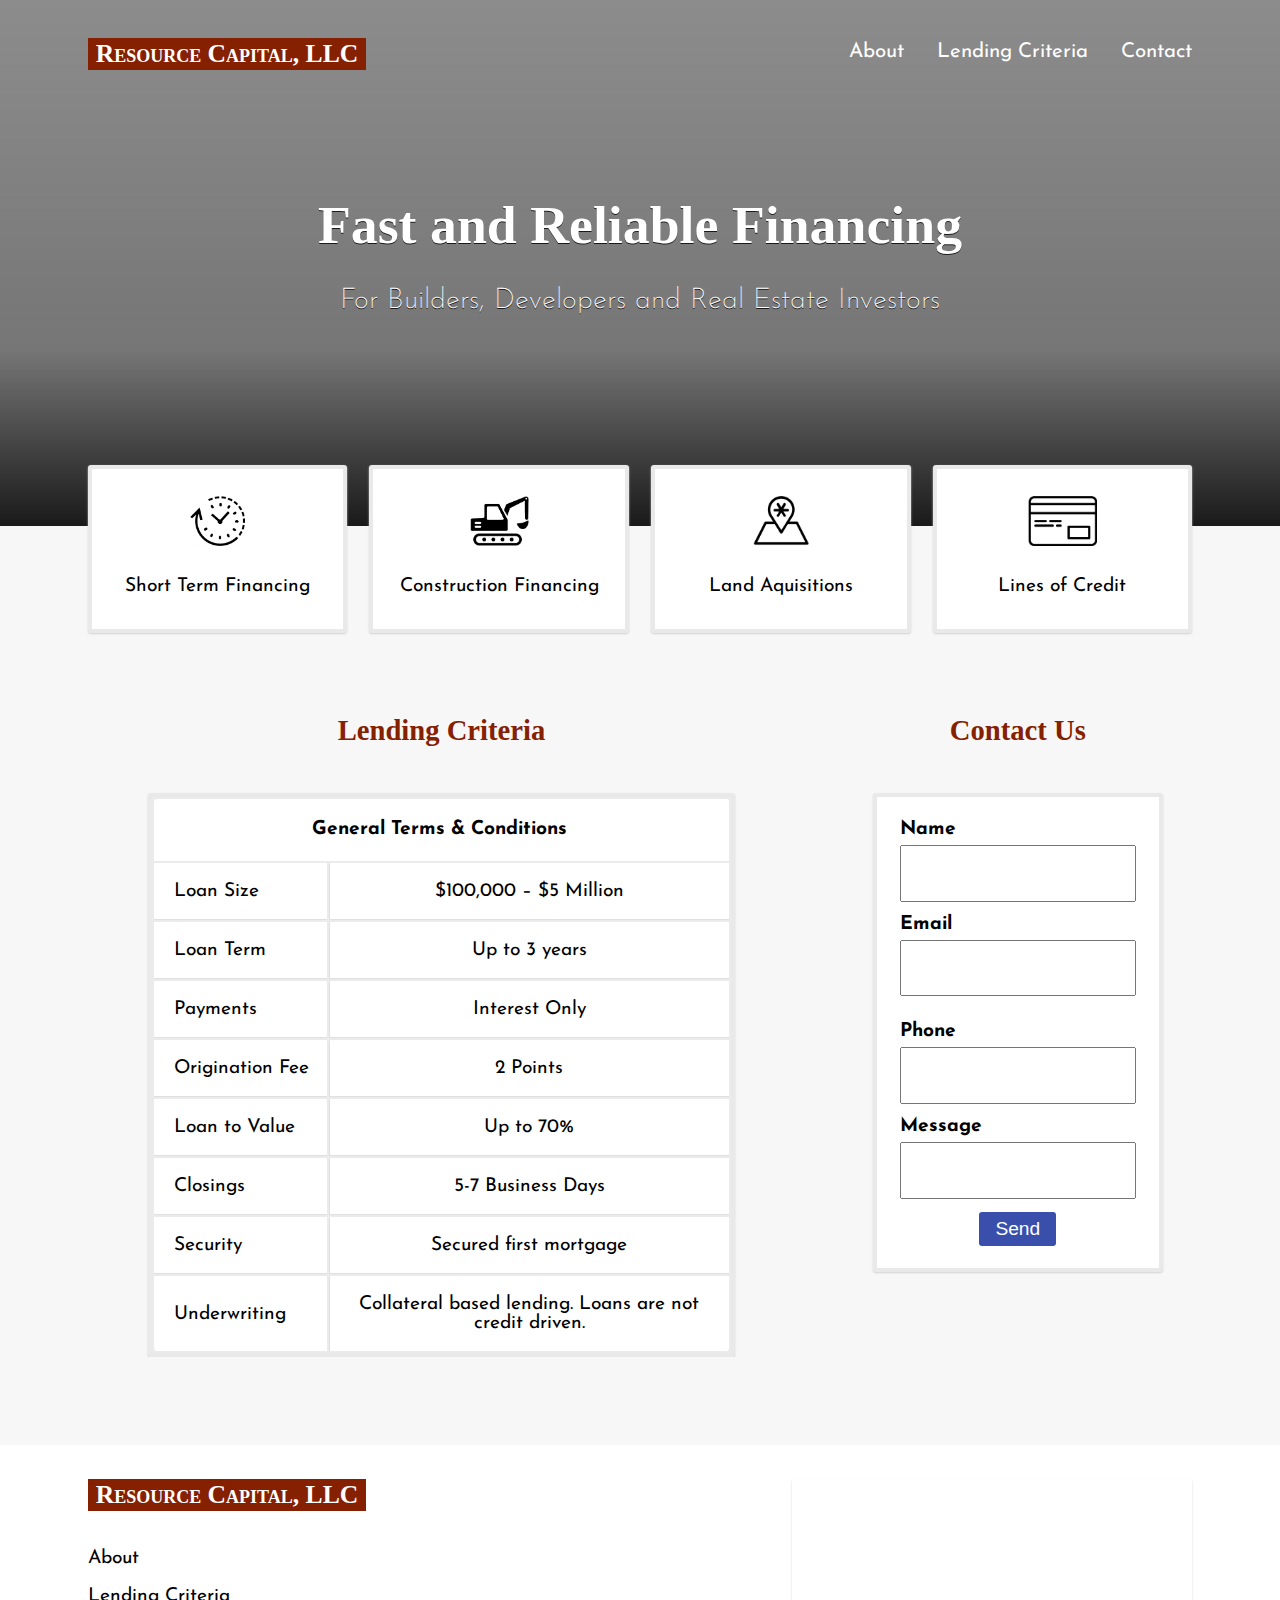
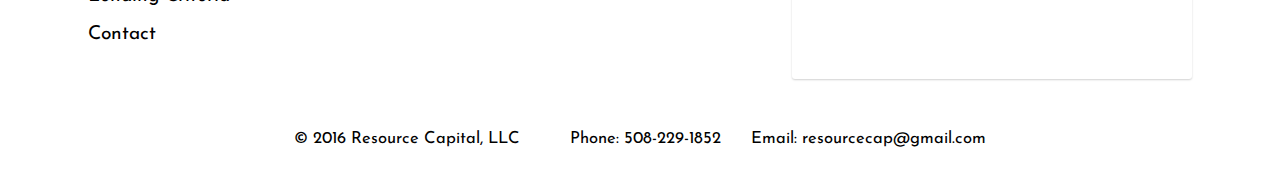
<file: index.html>
<!DOCTYPE html>
<html>
  <head>
    <meta charset="utf-8">
    <meta http-equiv="X-UA-Compatible" content="IE=edge, chrome=1">
    <meta name="viewport" content="width=device-width, initial-scale=1.0">
    <title>Blog Test</title>
    <link rel="stylesheet" href="css/styles.css" />
    <!-- <script src="https://npmcdn.com/react@15.3.0/dist/react.js"></script>
    <script src="https://npmcdn.com/react-dom@15.3.0/dist/react-dom.js"></script>
    <script src="https://npmcdn.com/babel-core@5.8.38/browser.min.js"></script> -->
  </head>
  <body>
    <nav class="row">
      <div class="nav_logo"><a href="index.html">Resource Capital, LLC</a></div>
      <div class="nav_links">
        <ul>
          <li><a href="about.html">About</a></li>
          <li><a href="criteria.html">Lending Criteria</a></li>
          <li><a href="contact.html">Contact</a></li>
        </ul>
      </div>
    </nav>

    <div class="row t2 hero">

      <div class="box-100">
        <h1 class="hero_h1">Fast and Reliable Financing</h1>
        <h2>For Builders, Developers and Real Estate Investors</h2>
      </div>
    </div>


    <div class="thumbnails t1 row_group-first">
      <div class="box-25">
        <img src="img/clock.png" alt="clock">
        <p>Short Term Financing</p>
      </div>
      <div class="box-25">
        <img src="img/construction.png" alt="clock">
        <p>Construction Financing</p>
      </div>
      <div class="box-25">
        <img src="img/map.png" alt="clock">
        <p>Land Aquisitions</p>
      </div>
      <div class="box-25">
        <img src="img/credit.png" alt="clock">
        <p>Lines of Credit</p>
      </div>
    </div>


    <div class="row t1">
      <div class="box-66">
        <h2>Lending Criteria</h2>
        <table class="loan_param">
        <thead>

        <th class="table_header" colspan="2">General Terms & Conditions</th>

        </thead>
        <tbody>
        <tr class="odd_row">
        <td>Loan Size</td>
        <td>$100,000 – $5 Million</td>
        </tr>
        <tr class="even_row">
        <td>Loan Term</td>
        <td>Up to 3 years</td>
        </tr>
        <tr class="odd_row">
        <td>Payments</td>
        <td>Interest Only</td>
        </tr>
        <tr class="even_row">
        <td>Origination Fee</td>
        <td>2 Points</td>
        </tr>
        <tr class="odd_row">
        <td>Loan to Value</td>
        <td>Up to 70%</td>
        </tr>
        <tr class="even_row">
        <td>Closings</td>
        <td>5-7 Business Days</td>
        </tr>
        <tr class="odd_row">
        <td>Security</td>
        <td>Secured first mortgage</td>
        </tr>
        <tr class="even_row">
        <td>Underwriting</td>
        <td>Collateral based lending. Loans are not credit driven.</td>
        </tr>
        </tbody>
        </table>
      </div>
      <div class="box-33">
        <h2>Contact Us</h2>
        <form action="">
          <label for="Name">Name</label>
          <input name="name" type="text"><br>
          <label for="email">Email</label>
          <input name="email" type="text"><br>
          <br>
          <label for="phone">Phone</label>
          <input name="phone" type="text"><br>
          <label for="message">Message</label>
          <input name="message" type="text">
          <br>
          <button>Send</button>
        </form>
      </div>
    </div>

    <!-- <div class="row map">
      <iframe "align=center" src="https://www.google.com/maps/embed?pb=!1m18!1m12!1m3!1d2951.434954152502!2d-71.55092004886922!3d42.29058367908953!2m3!1f0!2f0!3f0!3m2!1i1024!2i768!4f13.1!3m3!1m2!1s0x89e38a987647098d%3A0xa83554092095aea2!2s295+Turnpike+Rd+%23100%2C+Southborough%2C+MA+01772!5e0!3m2!1sen!2sus!4v1478795134665" width="600" height="450" frameborder="0" style="border:0" allowfullscreen></iframe>
    </div> -->

    <footer class="row">
<div class="float">
  <div class="footer_left">
      <div class="footer_logo">Resource Capital, LLC</div>
    <ul>
      <li>About</li>
      <li>Lending Criteria</li>
      <li>Contact</li>
    </ul>
  </div>
    <div class="footer_right">
      <iframe class="map" src="https://www.google.com/maps/embed?pb=!1m14!1m8!1m3!1d5902.869878231152!2d-71.548726!3d42.290584!3m2!1i1024!2i768!4f13.1!3m3!1m2!1s0x89e38a987647098d%3A0xa83554092095aea2!2s295+Turnpike+Rd+%23100%2C+Southborough%2C+MA+01772!5e0!3m2!1sen!2sus!4v1478874211571" width="400" height="200" frameborder="0" style="border:0" allowfullscreen></iframe>
    </div>
</div>
      <div class="footer_bottom"><p>&copy; 2016 Resource Capital, LLC &nbsp;&nbsp;&nbsp;&nbsp;&nbsp;&nbsp;&nbsp;&nbsp; Phone: 508-229-1852 &nbsp;&nbsp;&nbsp;&nbsp; Email: resourcecap@gmail.com</p></div>
    </footer>
  </body>
</html>
</file>
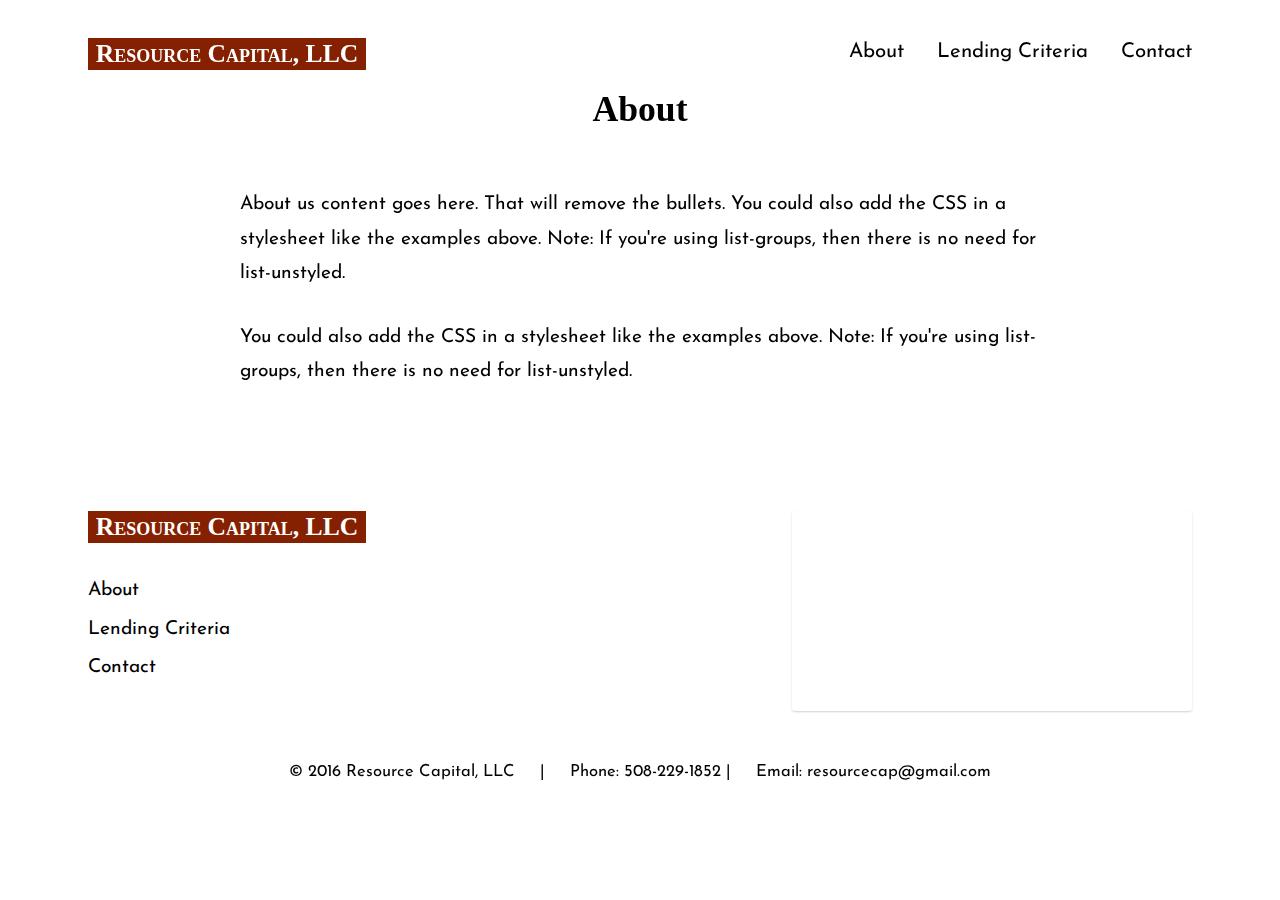
<file: about.html>
<!DOCTYPE html>
<html>
  <head>
    <meta charset="utf-8">
    <meta http-equiv="X-UA-Compatible" content="IE=edge, chrome=1">
    <meta name="viewport" content="width=device-width, initial-scale=1.0">
    <title>Blog Test</title>
    <link rel="stylesheet" href="css/styles.css" />
    <!-- <script src="https://npmcdn.com/react@15.3.0/dist/react.js"></script>
    <script src="https://npmcdn.com/react-dom@15.3.0/dist/react-dom.js"></script>
    <script src="https://npmcdn.com/babel-core@5.8.38/browser.min.js"></script> -->
  </head>
  <body class="about">
    <nav class="row">
      <div class="nav_logo"><a href="index.html">Resource Capital, LLC</a></div>
      <div class="nav_links">
        <ul>
          <li><a href="about.html">About</a></li>
          <li><a href="criteria.html">Lending Criteria</a></li>
          <li><a href="contact.html">Contact</a></li>
        </ul>
      </div>
    </nav>

    <div class="row">
      <div>
        <h1>About</h1>
        <p>About us content goes here. That will remove the bullets. You could also add the CSS in a stylesheet like the examples above. Note: If you're using list-groups, then there is no need for list-unstyled.</p>
        <p>You could also add the CSS in a stylesheet like the examples above. Note: If you're using list-groups, then there is no need for list-unstyled.</p>
      </div>
    </div>


    <footer class="row">
<div class="float">
  <div class="footer_left">
      <div class="footer_logo">Resource Capital, LLC</div>
    <ul>
      <li>About</li>
      <li>Lending Criteria</li>
      <li>Contact</li>
    </ul>
  </div>
    <div class="footer_right">
      <iframe class="map" src="https://www.google.com/maps/embed?pb=!1m14!1m8!1m3!1d5902.869878231152!2d-71.548726!3d42.290584!3m2!1i1024!2i768!4f13.1!3m3!1m2!1s0x89e38a987647098d%3A0xa83554092095aea2!2s295+Turnpike+Rd+%23100%2C+Southborough%2C+MA+01772!5e0!3m2!1sen!2sus!4v1478874211571" width="400" height="200" frameborder="0" style="border:0" allowfullscreen></iframe>
    </div>
</div>
      <div class="footer_bottom"><p>&copy; 2016 Resource Capital, LLC &nbsp;&nbsp;&nbsp;&nbsp;|&nbsp;&nbsp;&nbsp;&nbsp; Phone: 508-229-1852 |&nbsp;&nbsp;&nbsp;&nbsp; Email: resourcecap@gmail.com</p></div>
    </footer>
  </body>
</html>
</file>
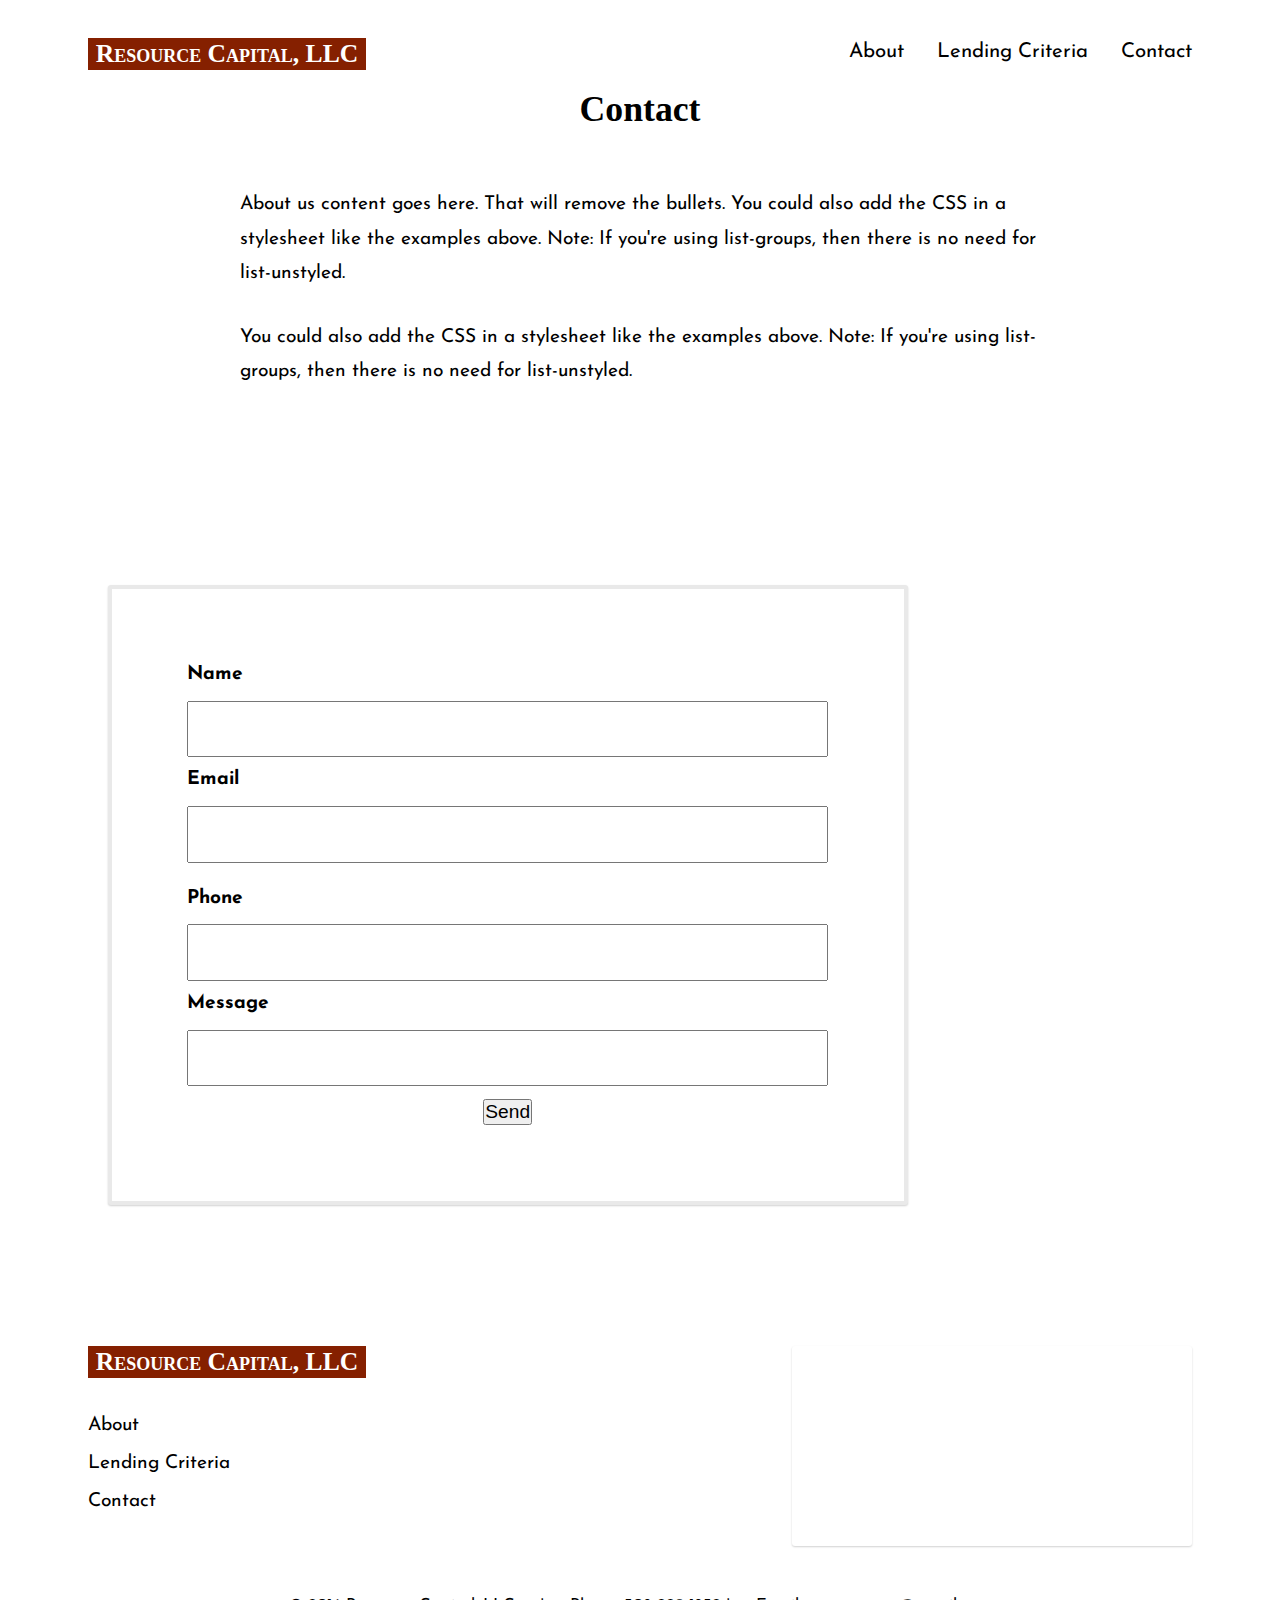
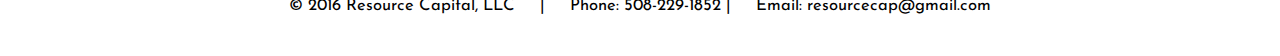
<file: contact.html>
<!DOCTYPE html>
<html>
  <head>
    <meta charset="utf-8">
    <meta http-equiv="X-UA-Compatible" content="IE=edge, chrome=1">
    <meta name="viewport" content="width=device-width, initial-scale=1.0">
    <title>Blog Test</title>
    <link rel="stylesheet" href="css/styles.css" />
    <!-- <script src="https://npmcdn.com/react@15.3.0/dist/react.js"></script>
    <script src="https://npmcdn.com/react-dom@15.3.0/dist/react-dom.js"></script>
    <script src="https://npmcdn.com/babel-core@5.8.38/browser.min.js"></script> -->
  </head>
  <body class="about">
    <nav class="row">
      <div class="nav_logo"><a href="index.html">Resource Capital, LLC</a></div>
      <div class="nav_links">
        <ul>
          <li><a href="about.html">About</a></li>
          <li><a href="criteria.html">Lending Criteria</a></li>
          <li><a href="contact.html">Contact</a></li>
        </ul>
      </div>
    </nav>

    <div class="row">
      <div>
        <h1>Contact</h1>
        <p>About us content goes here. That will remove the bullets. You could also add the CSS in a stylesheet like the examples above. Note: If you're using list-groups, then there is no need for list-unstyled.</p>
        <p>You could also add the CSS in a stylesheet like the examples above. Note: If you're using list-groups, then there is no need for list-unstyled.</p>
      </div>
    </div>

    <div class="row t2">
      <form action="">
        <label for="Name">Name</label>
        <input name="name" type="text"><br>
        <label for="email">Email</label>
        <input name="email" type="text"><br>
        <br>
        <label for="phone">Phone</label>
        <input name="phone" type="text"><br>
        <label for="message">Message</label>
        <input name="message" type="text">
        <br>
        <button>Send</button>
      </form>
    </div>

    <footer class="row">
<div class="float">
  <div class="footer_left">
      <div class="footer_logo">Resource Capital, LLC</div>
    <ul>
      <li>About</li>
      <li>Lending Criteria</li>
      <li>Contact</li>
    </ul>
  </div>
    <div class="footer_right">
      <iframe class="map" src="https://www.google.com/maps/embed?pb=!1m14!1m8!1m3!1d5902.869878231152!2d-71.548726!3d42.290584!3m2!1i1024!2i768!4f13.1!3m3!1m2!1s0x89e38a987647098d%3A0xa83554092095aea2!2s295+Turnpike+Rd+%23100%2C+Southborough%2C+MA+01772!5e0!3m2!1sen!2sus!4v1478874211571" width="400" height="200" frameborder="0" style="border:0" allowfullscreen></iframe>
    </div>
</div>
      <div class="footer_bottom"><p>&copy; 2016 Resource Capital, LLC &nbsp;&nbsp;&nbsp;&nbsp;|&nbsp;&nbsp;&nbsp;&nbsp; Phone: 508-229-1852 |&nbsp;&nbsp;&nbsp;&nbsp; Email: resourcecap@gmail.com</p></div>
    </footer>
  </body>
</html>
</file>
<file: css/styles.css>
@import url("https://fonts.googleapis.com/css?family=Josefin+Sans:400,600,700|Playfair+Display:400,400i,700,700i");
*,
*:after,
*:before {
  margin: 0;
  padding: 0; }

html {
  -webkit-text-size-adjust: 100%;
  -ms-text-size-adjust: 100%; }

article,
aside,
details,
figcaption,
figure,
footer,
header,
main,
menu,
nav,
section,
summary {
  display: block; }

.skip-link, .screen-reader-text {
  background-color: #f1f1f1;
  box-shadow: 0 0 1px 1px rgba(0, 0, 0, 0.2);
  color: #21759b;
  display: block;
  font-family: Montserrat, "Helvetica Neue", sans-serif;
  font-size: 14px;
  font-weight: 700;
  left: -9999em;
  outline: none;
  padding: 15px 23px 14px;
  text-decoration: none;
  text-transform: none;
  top: -9999em;
  position: absolute; }
  .skip-link:focus, .screen-reader-text:focus {
    clip: auto;
    height: auto;
    left: 6px;
    top: 7px;
    width: auto;
    z-index: 100000; }

*,
*:after,
*:before {
  -webkit-box-sizing: border-box;
  -moz-box-sizing: border-box;
  box-sizing: border-box; }

nav, footer.row .float, footer.row_group-first .float, footer.row_group-last .float {
  *zoom: 1; }
  nav:before, footer.row .float:before, footer.row_group-first .float:before, footer.row_group-last .float:before, nav:after, footer.row .float:after, footer.row_group-first .float:after, footer.row_group-last .float:after {
    content: " ";
    display: table; }
  nav:after, footer.row .float:after, footer.row_group-first .float:after, footer.row_group-last .float:after {
    clear: both; }

html {
  font-size: 80%; }

p, li, button, label, table {
  font-size: 1em;
  font-size: calc(1em + 0.5vw); }

.nav_links li {
  font-size: 1.1em;
  font-size: calc(1.1em + 0.5vw); }

h4 {
  font-size: 1em;
  font-size: calc(1em + 0.5vw); }

h3 {
  font-size: 1.318em;
  font-size: calc(1.318em + 0.5vw); }

h2 {
  font-size: 1.73712em;
  font-size: calc(1.73712em + 0.5vw); }

h1 {
  font-size: 2.28953em;
  font-size: calc(2.28953em + 0.5vw); }

.hero_h1 {
  font-size: 3.70446em;
  font-size: calc(3.70446em + 0.5vw); }

@media screen and (max-width: 750px) {
  h4 {
    font-size: 1em;
    font-size: calc(1em + 0.5vw); }

  h3 {
    font-size: 1.118em;
    font-size: calc(1.118em + 0.5vw); }

  h2 {
    font-size: 1.24992em;
    font-size: calc(1.24992em + 0.5vw); }

  h1 {
    font-size: 1.39742em;
    font-size: calc(1.39742em + 0.5vw); } }
body {
  font-family: "Josefin Sans", Helvetica, Arial, serif; }

h1, h2, h3, h4, h5 {
  font-family: "Playfair", serif;
  line-height: 1.2em;
  margin: 0 0 1.618em 0;
  text-align: center; }

p {
  line-height: 1.8em;
  margin: 2.61792% auto 0 auto;
  max-width: 800px; }

a {
  color: #222222;
  text-decoration: none; }

.row, .row_group-first, .row_group-last {
  width: 100%;
  margin: 0 auto;
  padding: 6.85353% 6.85353%; }
  .row:after, .row_group-first:after, .row_group-last:after {
    content: "";
    display: table;
    clear: both; }
  .row > div:first-of-type, .row_group-first > div:first-of-type, .row_group-last > div:first-of-type {
    margin-left: 0; }
  .row > div:last-of-type, .row_group-first > div:last-of-type, .row_group-last > div:last-of-type {
    margin-right: 0; }
  @media screen and (max-width: 950px) {
    .row, .row_group-first, .row_group-last {
      padding: 13.70705% 6.85353%; } }

.row_group-first {
  padding-bottom: 0; }
  .row_group-first div {
    margin-bottom: 6.85353%; }
  @media screen and (max-width: 750px) {
    .row_group-first div:last-of-type {
      margin-bottom: 6.85353%; } }

.row_group-last {
  padding-top: 0; }

.box-33 {
  width: 29.84277%;
  margin: 0 2.61792%;
  float: left;
  overflow: hidden;
  min-height: 1px; }
  @media screen and (max-width: 750px) {
    .box-33 {
      display: inline-block;
      float: none;
      width: 100%;
      margin-left: 0;
      margin-right: 0;
      margin-bottom: 6.85353%; }
      .box-33:last-child {
        margin-bottom: 0; } }

.box-66 {
  width: 64.04874%;
  margin: 0 2.61792%;
  float: left;
  overflow: hidden;
  min-height: 1px; }
  @media screen and (max-width: 750px) {
    .box-66 {
      display: inline-block;
      float: none;
      width: 100%;
      margin-left: 0;
      margin-right: 0;
      margin-bottom: 6.85353%; }
      .box-66:last-child {
        margin-bottom: 0; } }

.box-50 {
  width: 50%;
  margin: 0 0;
  float: left;
  overflow: hidden;
  min-height: 1px; }
  @media screen and (max-width: 750px) {
    .box-50 {
      display: inline-block;
      float: none;
      width: 100%;
      margin-left: 0;
      margin-right: 0;
      margin-bottom: 6.85353%; }
      .box-50:last-child {
        margin-bottom: 0; } }

.box-25 {
  width: 23.5%;
  margin: 0 1%;
  float: left;
  overflow: hidden;
  min-height: 1px; }
  @media screen and (max-width: 750px) {
    .box-25 {
      display: inline-block;
      float: none;
      width: 100%;
      margin-left: 0;
      margin-right: 0;
      margin-bottom: 6.85353%; }
      .box-25:last-child {
        margin-bottom: 0; } }

.box-100 {
  width: 100%;
  margin: 0 2.61792%;
  float: left;
  overflow: hidden;
  min-height: 1px; }
  @media screen and (max-width: 750px) {
    .box-100 {
      display: inline-block;
      float: none;
      width: 100%;
      margin-left: 0;
      margin-right: 0;
      margin-bottom: 6.85353%; }
      .box-100:last-child {
        margin-bottom: 0; } }

.t1 {
  background-color: #f7f7f7;
  text-align: center; }
  .t1 button {
    background-color: #3a4fac;
    color: #fff;
    padding: 2.61792% 6.85353%;
    border: none;
    border-radius: 3px; }
  .t1 h2, .t1 h3, .t1 h4 {
    color: #852000; }

.t2 {
  text-align: center; }
  .t2 h3 {
    font-weight: 200; }

nav {
  position: absolute;
  top: -50px; }
  @media screen and (max-width: 950px) {
    nav {
      top: -15%; } }
  @media screen and (max-width: 750px) {
    nav {
      top: -10%; } }
  nav .nav_logo {
    float: left;
    font-size: 2em;
    background-color: #852000;
    padding: 1px 8px;
    font-family: serif;
    font-variant: small-caps;
    font-weight: 700; }
    nav .nav_logo a {
      color: #fff; }
  nav .nav_links ul {
    text-align: right;
    margin-top: 4px; }
    .about nav .nav_links ul {
      color: black; }
  nav li {
    display: inline;
    padding-left: 2.61792%; }
    nav li a {
      color: #fff; }
      .about nav li a {
        color: black; }

.hero {
  color: #fff;
  background: linear-gradient(rgba(26, 26, 26, 0.5), rgba(26, 26, 26, 0.55), rgba(26, 26, 26, 0.6), #1a1a1a), url(http://cdn2.blog-media.zillowstatic.com/7/construction-loan-56ed23.jpg) no-repeat center;
  padding: 15.07776% 6.85353%;
  background-size: cover; }
  .hero h1, .hero h2 {
    text-shadow: 0 1px 0 #1a1a1a; }
  .hero h2 {
    font-weight: 200;
    font-family: "Josefin Sans", Helvetica, Arial, serif;
    margin-bottom: .5em; }
  .hero .hero_h1 {
    font-family: 'Playfair';
    margin-bottom: .5em; }

.thumbnails div[class^="box"] {
  position: relative;
  margin-top: -11.64845em;
  margin-bottom: -0.61805em;
  z-index: 999;
  background-color: #fff;
  height: 13.13098em;
  padding: 1%;
  border: 4px solid #e9e9e9;
  -moz-border-radius: 3px;
  -webkit-border-radius: 3px;
  border-radius: 3px;
  -moz-box-shadow: 0 1px 2px #d1d1d1;
  -webkit-box-shadow: 0 1px 2px #d1d1d1;
  box-shadow: 0 1px 2px #d1d1d1; }
  @media screen and (max-width: 950px) {
    .thumbnails div[class^="box"] {
      height: 13.97814em;
      padding: 2.61792%; } }
  @media screen and (max-width: 750px) {
    .thumbnails div[class^="box"] {
      position: relative;
      margin-top: 0;
      margin-bottom: 0; }
      .thumbnails div[class^="box"]:first-child {
        margin-top: -10.5895em; } }
.thumbnails img {
  height: 3.92689em;
  width: auto;
  margin: 6.85353% 0; }
  @media screen and (max-width: 950px) {
    .thumbnails img {
      height: 3.236em; } }
  @media screen and (max-width: 950px) {
    .thumbnails img {
      margin: 2.61792% 0; } }

footer.row, footer.row_group-first, footer.row_group-last {
  padding: 2.61792% 6.85353%; }
  footer.row .footer_left, footer.row_group-first .footer_left, footer.row_group-last .footer_left {
    float: left; }
  footer.row .footer_right, footer.row_group-first .footer_right, footer.row_group-last .footer_right {
    float: right; }
  footer.row .footer_logo, footer.row_group-first .footer_logo, footer.row_group-last .footer_logo {
    float: left;
    font-size: 2em;
    background-color: #852000;
    padding: 1px 8px;
    font-family: serif;
    font-variant: small-caps;
    font-weight: 700;
    color: #fff;
    margin-bottom: 13.70705%; }
  footer.row li, footer.row_group-first li, footer.row_group-last li {
    list-style: none;
    margin-bottom: 6.85353%; }
  footer.row .footer_bottom, footer.row_group-first .footer_bottom, footer.row_group-last .footer_bottom {
    text-align: center;
    font-size: .8em;
    margin-top: 3.92689%; }

form {
  max-width: 800px;
  margin: 0 auto;
  text-shadow: 1px 1px 0px #fff;
  border: 4px solid #e9e9e9;
  margin: 20px;
  background-color: #fff;
  -moz-border-radius: 3px;
  -webkit-border-radius: 3px;
  border-radius: 3px;
  -moz-box-shadow: 0 1px 2px #d1d1d1;
  -webkit-box-shadow: 0 1px 2px #d1d1d1;
  box-shadow: 0 1px 2px #d1d1d1;
  padding: 6.85353%; }
  form input {
    padding-right: 0 !important;
    height: 4.2358em;
    width: 100%;
    display: block; }
  form label {
    display: block;
    text-align: left;
    margin-bottom: 2.61792%;
    font-weight: bold; }

.map {
  -moz-border-radius: 3px;
  -webkit-border-radius: 3px;
  border-radius: 3px;
  border: 4px solid #e9e9e9;
  -moz-box-shadow: 0 1px 2px #d1d1d1;
  -webkit-box-shadow: 0 1px 2px #d1d1d1;
  box-shadow: 0 1px 2px #d1d1d1; }

table {
  text-shadow: 1px 1px 0px #fff;
  background: #eaebec;
  margin: 20px;
  border: 4px solid #e9e9e9;
  -moz-border-radius: 3px;
  -webkit-border-radius: 3px;
  border-radius: 3px;
  -moz-box-shadow: 0 1px 2px #d1d1d1;
  -webkit-box-shadow: 0 1px 2px #d1d1d1;
  box-shadow: 0 1px 2px #d1d1d1;
  margin: 0 auto; }

.table_header {
  text-align: center !important; }

table th {
  padding: 21px 24px 22px 24px;
  background: #fff; }

table th:first-child {
  text-align: left;
  padding-left: 20px; }

table tr:first-child th:first-child {
  -moz-border-radius-topleft: 3px;
  -webkit-border-top-left-radius: 3px;
  border-top-left-radius: 3px; }

table tr:first-child th:last-child {
  -moz-border-radius-topright: 3px;
  -webkit-border-top-right-radius: 3px;
  border-top-right-radius: 3px; }

table tr {
  text-align: center;
  padding-left: 20px; }
  table tr td:last-child {
    width: 400px; }

table td:first-child {
  text-align: left;
  padding-left: 20px;
  border-left: 0; }

table td {
  padding: 18px;
  border-top: 1px solid #ffffff;
  border-bottom: 1px solid #e0e0e0;
  border-left: 1px solid #e0e0e0;
  background-color: #fff; }

table tr:last-child td {
  border-bottom: 0; }

table tr:last-child td:first-child {
  -moz-border-radius-bottomleft: 3px;
  -webkit-border-bottom-left-radius: 3px;
  border-bottom-left-radius: 3px; }

table tr:last-child td:last-child {
  -moz-border-radius-bottomright: 3px;
  -webkit-border-bottom-right-radius: 3px;
  border-bottom-right-radius: 3px; }

/*# sourceMappingURL=styles.css.map */
</file>
